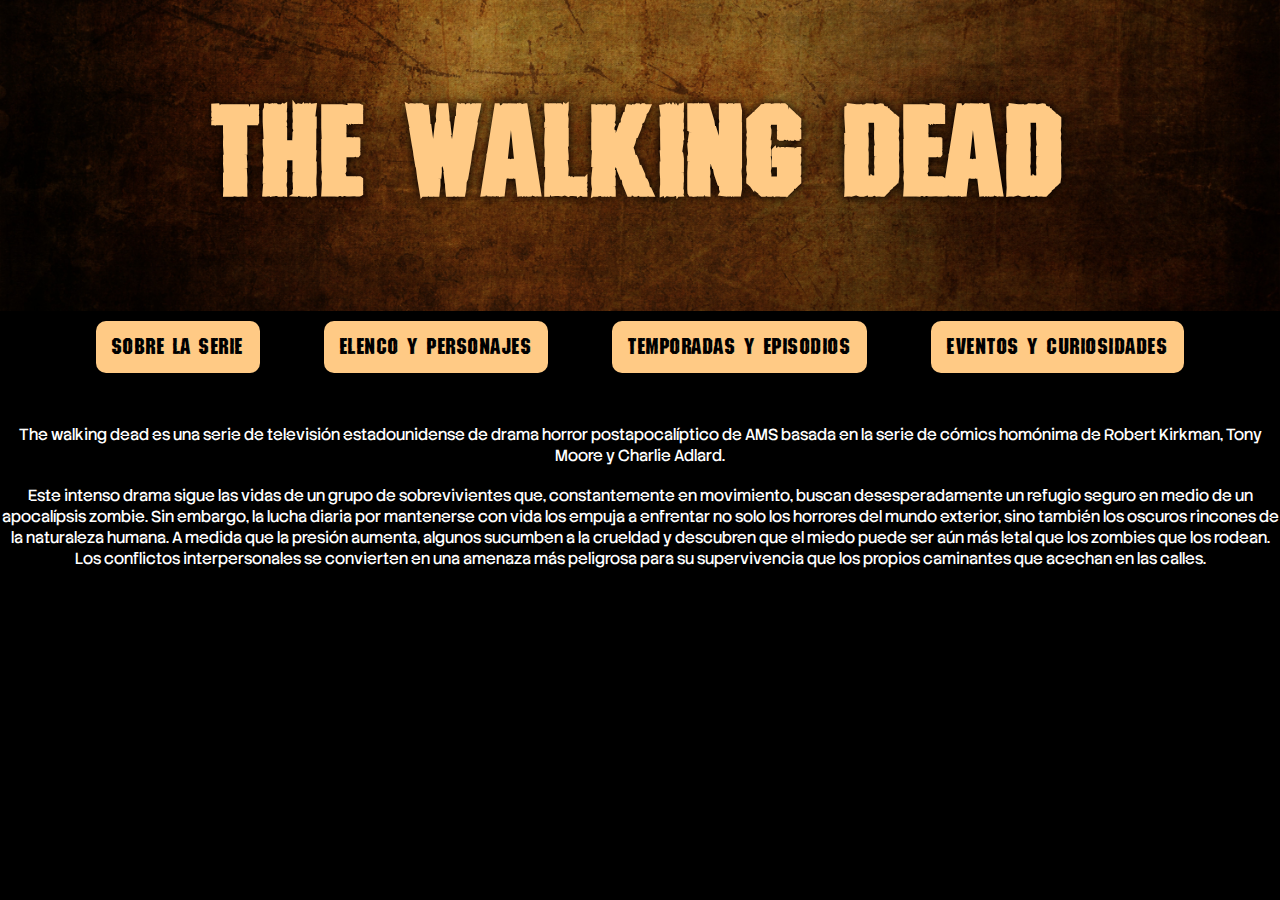
<file: index.html>
<!DOCTYPE html>
<html lang="es">
<head>
    <meta charset="UTF-8">
    <meta name="viewport" content="width=device-width, initial-scale=1.0">
    <title>The Walking Dead</title>
    <link rel="stylesheet" href="style.css">
</head>
<body class="fondoprincipal"> 
    <header>
    <h1 class="the-walking-dead">THE WALKING DEAD</h1>
    <nav>
        <a href="./sobre-la-serie.html">SOBRE LA SERIE</a>
        <a href="./elenco-y-personajes.html">ELENCO Y PERSONAJES</a>
        <a href="./temporadas-y-episodios.html">TEMPORADAS Y EPISODIOS</a>
        <a href="./eventos-y-curiosidades.html">EVENTOS Y CURIOSIDADES</a>
    </nav>
    </header>
    <main>
    <p class="descripcion">The walking dead es una serie de televisión estadounidense de drama horror postapocalíptico de AMS basada en la serie de cómics homónima de Robert Kirkman, Tony Moore y Charlie Adlard.</p>
    <p class="descripcion">Este intenso drama sigue las vidas de un grupo de sobrevivientes que, constantemente en movimiento, buscan desesperadamente un refugio seguro en medio de un apocalípsis zombie. Sin embargo, la lucha diaria por mantenerse con vida los empuja a enfrentar no solo los horrores del mundo exterior, sino también los oscuros rincones de la naturaleza humana. A medida que la presión aumenta, algunos sucumben a la crueldad y descubren que el miedo puede ser aún más letal que los zombies que los rodean. Los conflictos interpersonales se convierten en una amenaza más peligrosa para su supervivencia que los propios caminantes que acechan en las calles.</p>
    </main>
    <footer>

    </footer>
</body>
</html>
</file>
<file: style.css>
body{
    text-align: center;
    color: white;
    background-color: rgb(0, 0, 0);
    margin: 0%;
}
nav{
    background-color: rgba(0, 0, 0, 0.529);
    a{
        padding: 1rem; 
        margin: 10px 30px;
        margin-bottom: 4%;
        display: inline-block;
        color: rgb(0, 0, 0);
        background-color: rgb(255, 202, 133);
        border-radius: 10px 10px;
        text-decoration: none;
        font-family: 'titulo';
        font-size: 20px;
        letter-spacing: 1.5px;
    }
    a:hover{
        color: rgb(255, 202, 133);
        background-color: rgb(0, 0, 0);
        border: solid;
    }
.logo{
    
}
    
}
.the-walking-dead{
    background-image: url(./imagenes/fondo-detallado-grunge.jpg);
    background-size: cover;
    color: rgb(255, 202, 133);
    font-size: 7rem;
    padding: 8%;
    margin: 0%;
    font-family:'titulo';
    letter-spacing: 5px;
    text-shadow: 0 0 10px #000000;
}
.sobre-la-serie{
    background-image: url(./imagenes/fondo-sobre-la-serie.jpg);
    background-size: cover;
    color: rgb(255, 202, 133);
    font-size: 7rem;
    padding: 8.5%;
    margin: 0%;
    font-family:'titulo';
    letter-spacing: 5px;
    text-shadow: 0 0 10px #000000;
}
.elenco-y-personajes{
    background-image: url(./imagenes/fondo-elenco-y-personajes.jpg);
    background-size: cover;
    color: rgb(255, 202, 133);
    font-size: 7rem;
    padding: 8.5%;
    margin: 0%;
    font-family:'titulo';
    letter-spacing: 5px;
    text-shadow: 0 0 10px #000000;
}
.temporadas-y-episodios{
    background-image: url(./imagenes/fondo-temporadas-y-episodios.jpg);
    background-size: cover;
    color: rgb(255, 202, 133);
    font-size: 7rem;
    padding: 8.5%;
    margin: 0%;
    font-family:'titulo';
    letter-spacing: 5px;
    text-shadow: 0 0 10px #000000;
}
.eventos-y-curiosidades{
    background-image: url(./imagenes/fondo-eventos-y-curiosidades.jpg);
    background-size: cover;
    color: rgb(255, 202, 133);
    font-size: 7rem;
    padding: 8.5%;
    margin: 0%;
    font-family:'titulo';
    letter-spacing: 5px;
    text-shadow: 0 0 10px #000000;
}
h2,h3,h4{
     color:rgb(255, 202, 133);
     font-family: 'parrafos';
}
a{
    margin-inline: 3%
}
p{
    font-family: 'parrafos';
    margin: auto;
    margin-bottom: 1.5%;
}
img{
    margin: 3%;
}
.personajes{
    figure{
        display: flex;
        align-items: flex-start;
        margin-left: 10%;
        
    }
    div{
        margin: 0 0 10px 0;
        text-align: left;
        width: 100%;
    }
    h3{
        text-align: left;
        margin-left: 10%;
        margin-bottom: 0;
    }
}
.creadores{
    display: flex;
    flex-wrap: wrap;
    gap: 5%;
    margin: 2%;
    div{
       display: flex;
       flex-direction: column;
       align-items: center;
       text-align: center;
       width: 30%;
    }
}

@font-face {
    font-family:'titulo';
    src: url(./shredded/shredded.ttf);
}
@font-face {
    font-family: 'parrafos';
    src: url(./Stack_Sans_Notch/StackSansNotch-VariableFont_wght.ttf);
}
</file>
